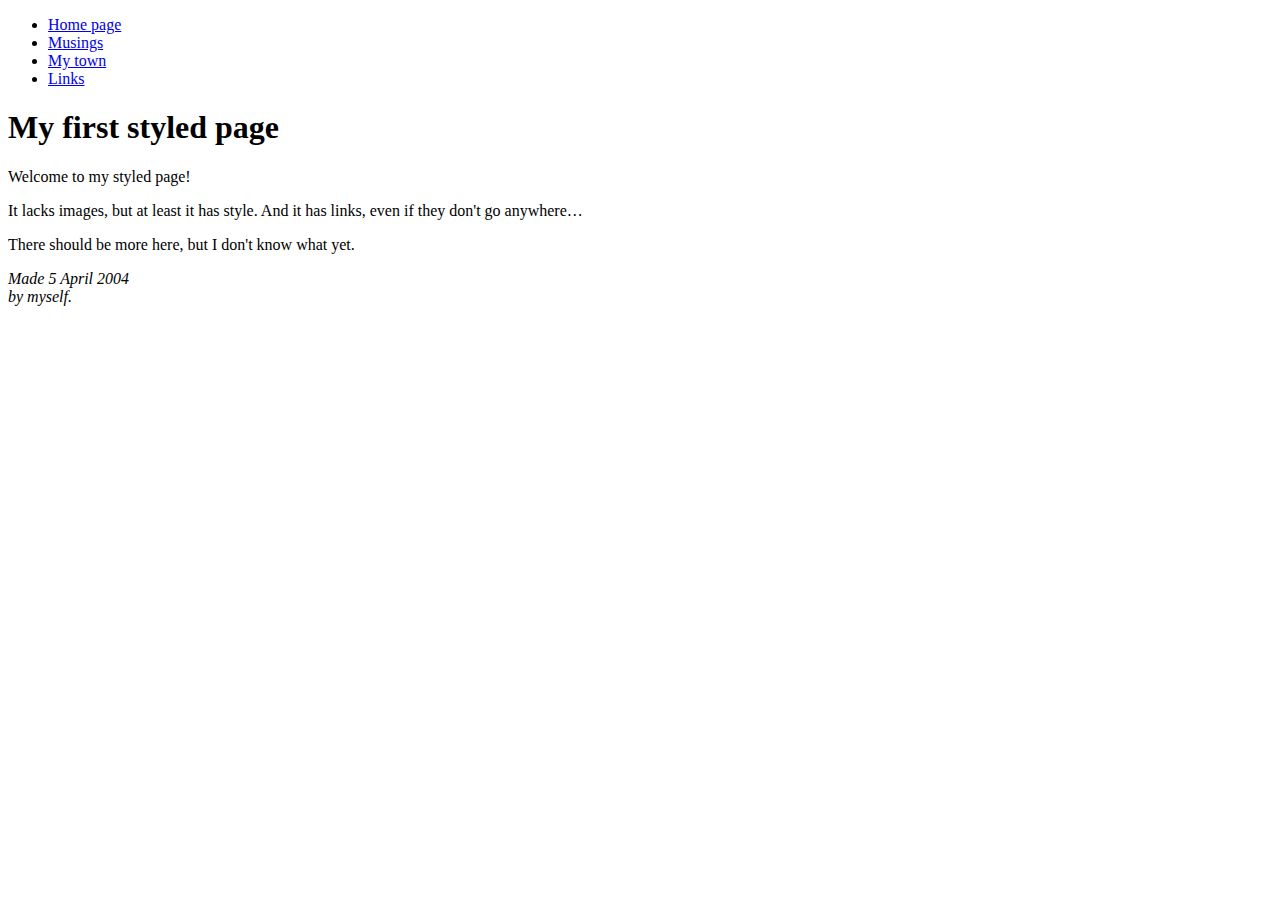
<file: index.html>
<!DOCTYPE html PUBLIC "-//W3C//DTD HTML 4.01//EN">
<html>
<head>
  <title>My first styled page</title>
</head>

<body>

<!-- Site navigation menu -->
<ul class="navbar">
  <li><a href="index.html">Home page</a>
  <li><a href="musings.html">Musings</a>
  <li><a href="town.html">My town</a>
  <li><a href="links.html">Links</a>
</ul>

<!-- Main content -->
<h1>My first styled page</h1>

<p>Welcome to my styled page!

<p>It lacks images, but at least it has style.
And it has links, even if they don't go
anywhere&hellip;

<p>There should be more here, but I don't know
what yet.

<!-- Sign and date the page, it's only polite! -->
<address>Made 5 April 2004<br>
  by myself.</address>

</body>
</html>
</file>
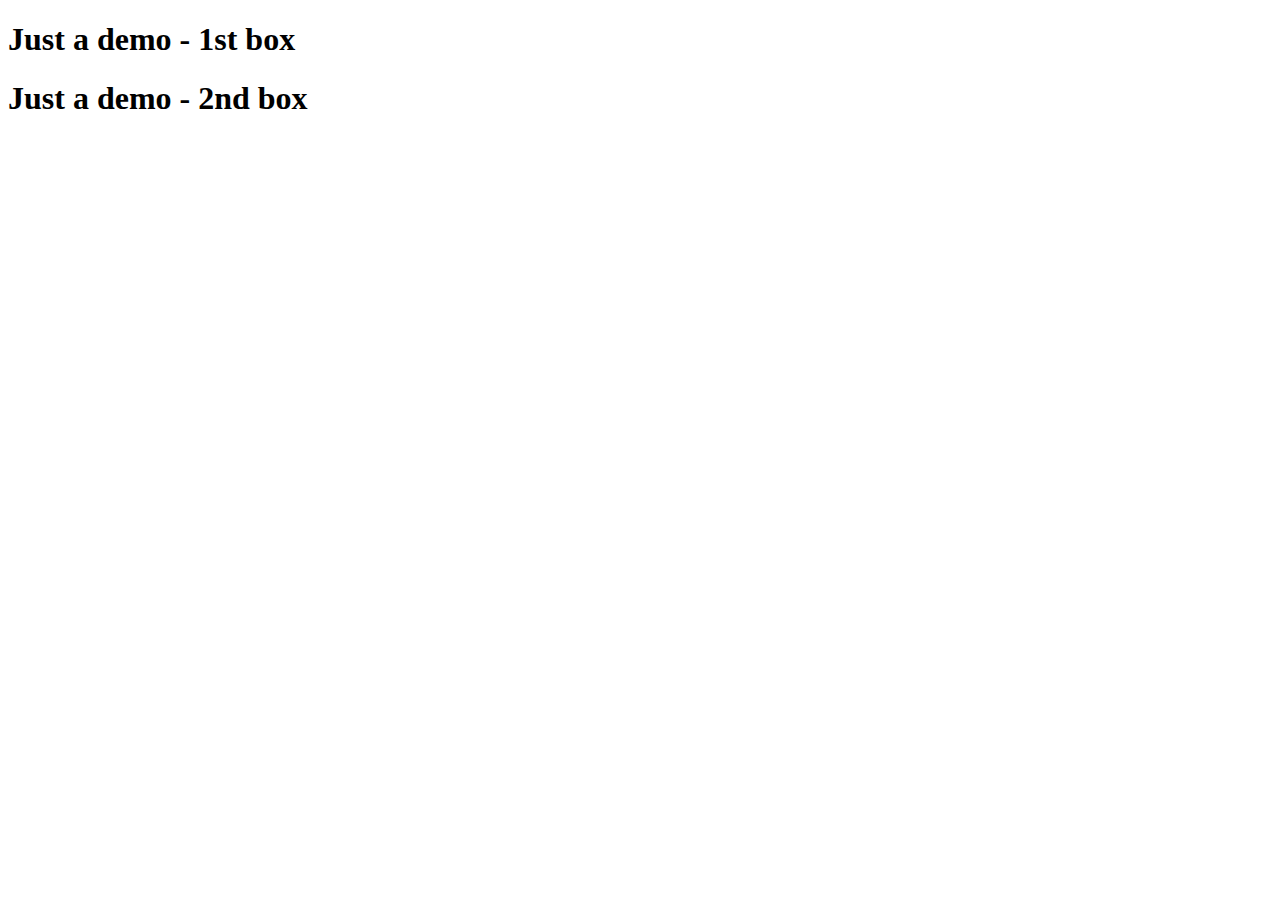
<file: demo.html>
<!DOCTYPE html PUBLIC "-//W3C//DTD HTML 4.01//EN">
<html>
    <head>
        <title>Just a demo</title>
    </head>
    <body>
        <h1>Just a demo - 1st box</h1>
        <h1>Just a demo - 2nd box</h1>
    </body>
</html>
</file>
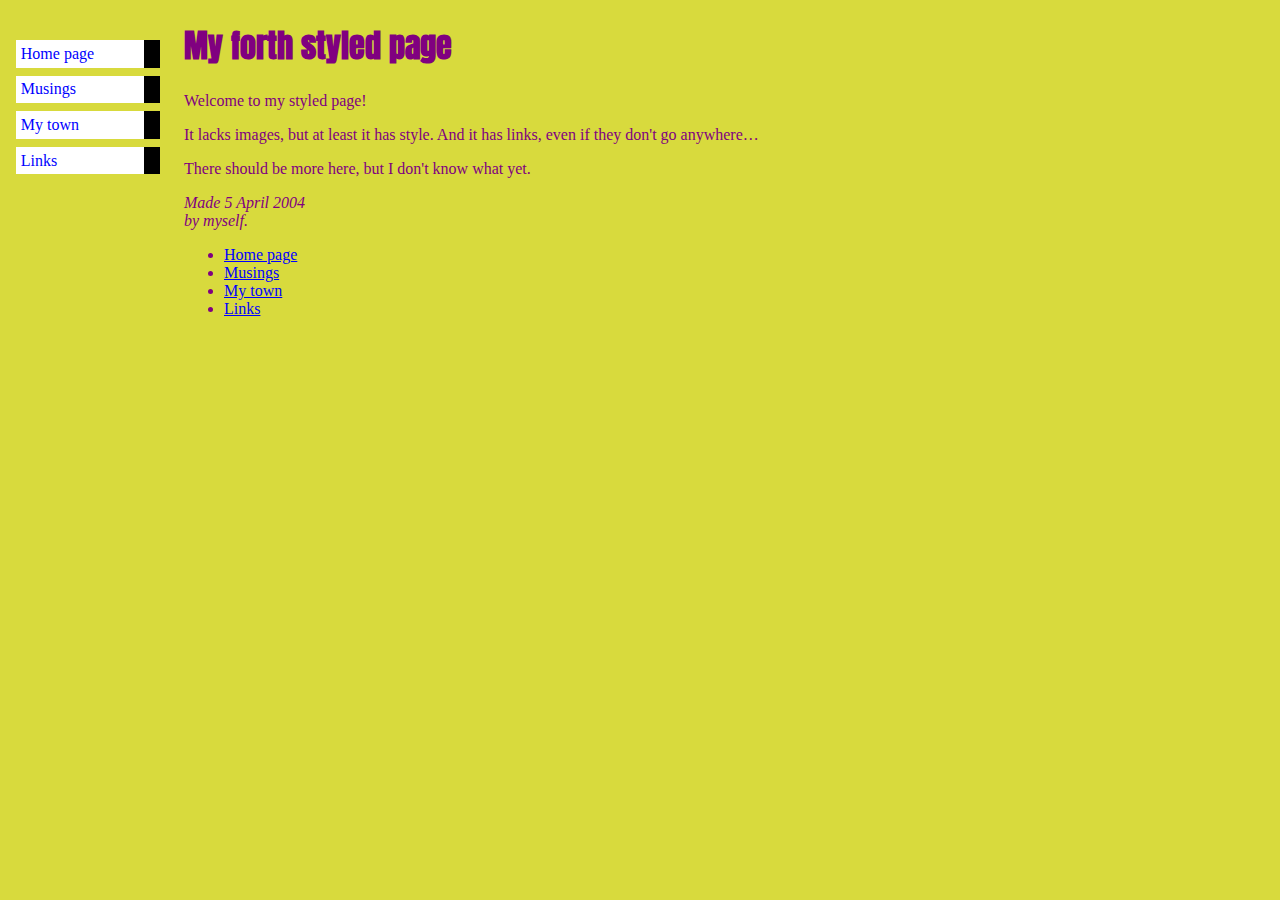
<file: links.html>
<!DOCTYPE html PUBLIC "-//W3C//DTD HTML 4.01//EN">
<html>
<head>
  <title>My forth styled page</title>
  <link href="https://fonts.googleapis.com/css?family=Anton&display=swap" rel="stylesheet">
  <style type="text/css">
    body {
      padding-left: 11em;
      font-family: Georgia, "Times New Roman",
          Times, serif;
    color: purple;
    background-color: #d8da3d }

    ul.navbar {
    list-style-type: none;
    padding: 0;
    margin: 0;
    position: absolute;
    top: 2em;
    left: 1em;
    width: 9em}

    ul.navbar li {
    background: white;
    margin: 0.5em 0;
    padding: 0.3em;
    border-right: 1em solid black }

    ul.navbar a {
    text-decoration: none }
    a:link {
    color: blue }
    a:visited {
    color: purple }

  h1 {
    font-family: 'Anton', sans-serif; }

    </style>
</head>

<body>

<!-- Site navigation menu -->
<ul class="navbar">
  <li><a href="index.html">Home page</a>
  <li><a href="musings.html">Musings</a>
  <li><a href="town.html">My town</a>
  <li><a href="links.html">Links</a>
</ul>

<!-- Main content -->
<h1>My forth styled page</h1>

<p>Welcome to my styled page!

<p>It lacks images, but at least it has style.
And it has links, even if they don't go
anywhere&hellip;

<p>There should be more here, but I don't know
what yet.

<!-- Sign and date the page, it's only polite! -->
<address>Made 5 April 2004<br>
  by myself.</address>

    <ul>
      <li><a href="index.html">Home page</a>
      <li><a href="musings.html">Musings</a>
      <li><a href="town.html">My town</a>
      <li><a href="links.html">Links</a>
</body>
</html>
</file>
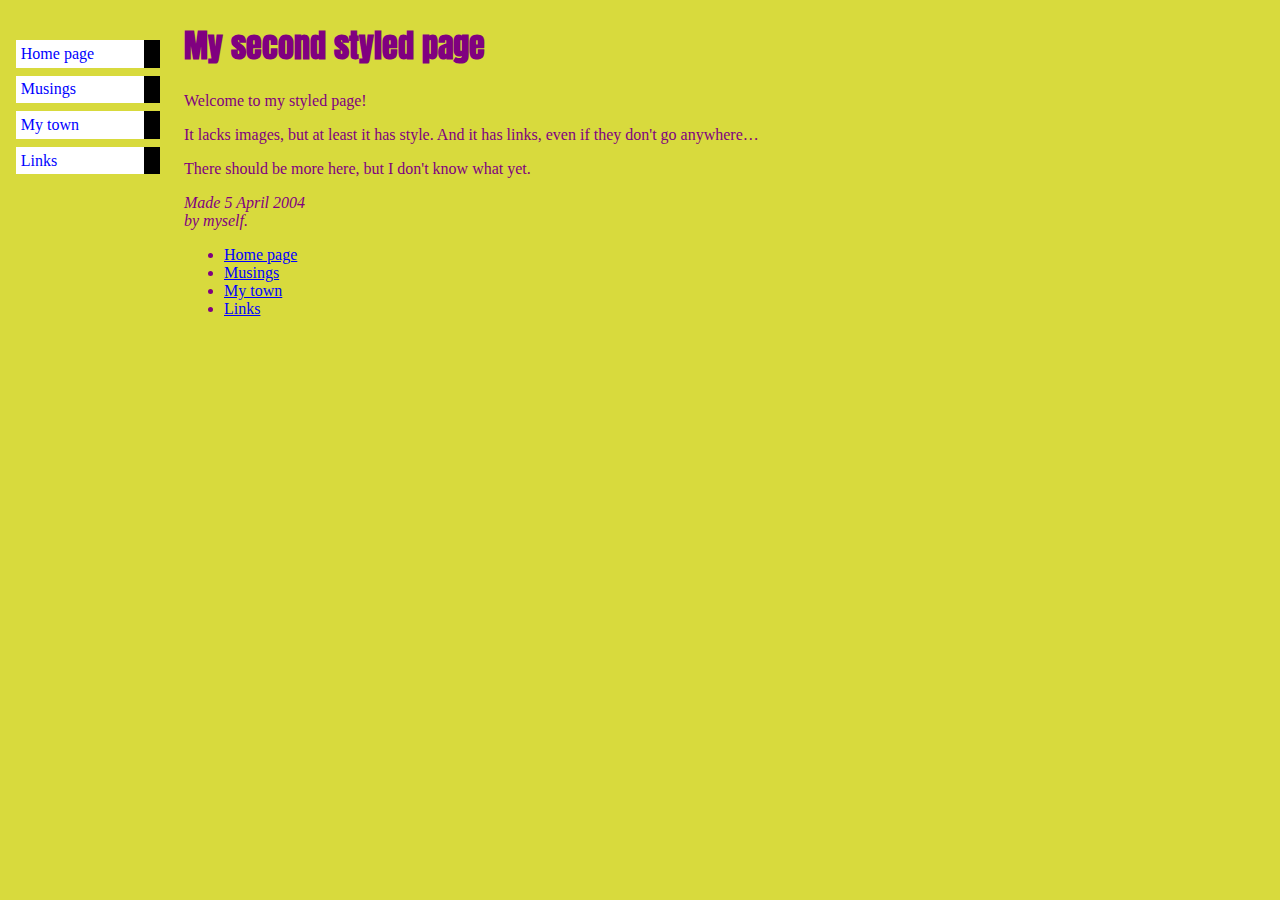
<file: musings.html>
<!DOCTYPE html PUBLIC "-//W3C//DTD HTML 4.01//EN">
<html>
<head>
  <title>My Second styled page</title>
  <link rel="stylesheet" href="style.css">
  <link href="https://fonts.googleapis.com/css?family=Anton&display=swap" rel="stylesheet">
</head>

<body>

<!-- Site navigation menu -->
<ul class="navbar">
  <li><a href="index.html">Home page</a>
  <li><a href="musings.html">Musings</a>
  <li><a href="town.html">My town</a>
  <li><a href="links.html">Links</a>
</ul>

<!-- Main content -->
<h1>My second styled page</h1>

<p>Welcome to my styled page!

<p>It lacks images, but at least it has style.
And it has links, even if they don't go
anywhere&hellip;

<p>There should be more here, but I don't know
what yet.

<!-- Sign and date the page, it's only polite! -->
<address>Made 5 April 2004<br>
  by myself.</address>

    <ul>
      <li><a href="index.html">Home page</a>
      <li><a href="musings.html">Musings</a>
      <li><a href="town.html">My town</a>
      <li><a href="links.html">Links</a>
</body>
</html>
</file>
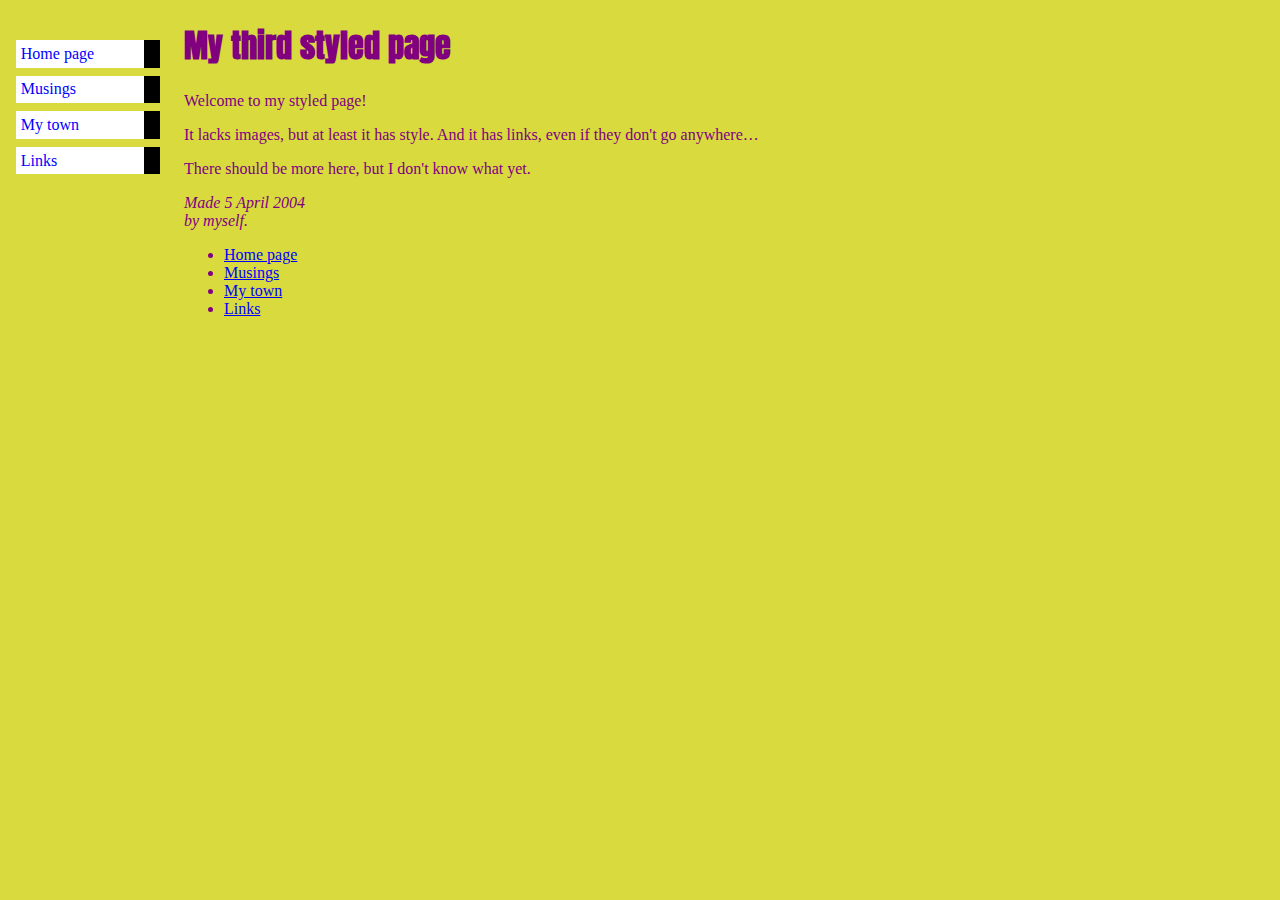
<file: town.html>
<!DOCTYPE html PUBLIC "-//W3C//DTD HTML 4.01//EN">
<html>
<head>
  <title>My Third styled page</title>
  <link rel="stylesheet" href="style.css">
  <link href="https://fonts.googleapis.com/css?family=Anton&display=swap" rel="stylesheet">
</head>

<body>

<!-- Site navigation menu -->
<ul class="navbar">
  <li><a href="index.html">Home page</a>
  <li><a href="musings.html">Musings</a>
  <li><a href="town.html">My town</a>
  <li><a href="links.html">Links</a>
</ul>

<!-- Main content -->
<h1>My third styled page</h1>

<p>Welcome to my styled page!

<p>It lacks images, but at least it has style.
And it has links, even if they don't go
anywhere&hellip;

<p>There should be more here, but I don't know
what yet.

<!-- Sign and date the page, it's only polite! -->
<address>Made 5 April 2004<br>
  by myself.</address>

    <ul>
      <li><a href="index.html">Home page</a>
      <li><a href="musings.html">Musings</a>
      <li><a href="town.html">My town</a>
      <li><a href="links.html">Links</a>
</body>
</html>
</file>
<file: style.css>
body {
    padding-left: 11em;
    font-family: Georgia, "Times New Roman",
        Times, serif;
  color: purple;
  background-color: #d8da3d }

  ul.navbar {
  list-style-type: none;
  padding: 0;
  margin: 0;
  position: absolute;
  top: 2em;
  left: 1em;
  width: 9em}

  ul.navbar li {
  background: white;
  margin: 0.5em 0;
  padding: 0.3em;
  border-right: 1em solid black }

  ul.navbar a {
  text-decoration: none }
  a:link {
  color: blue }
  a:visited {
  color: purple }

h1 {
  font-family: 'Anton', sans-serif; }
</file>
